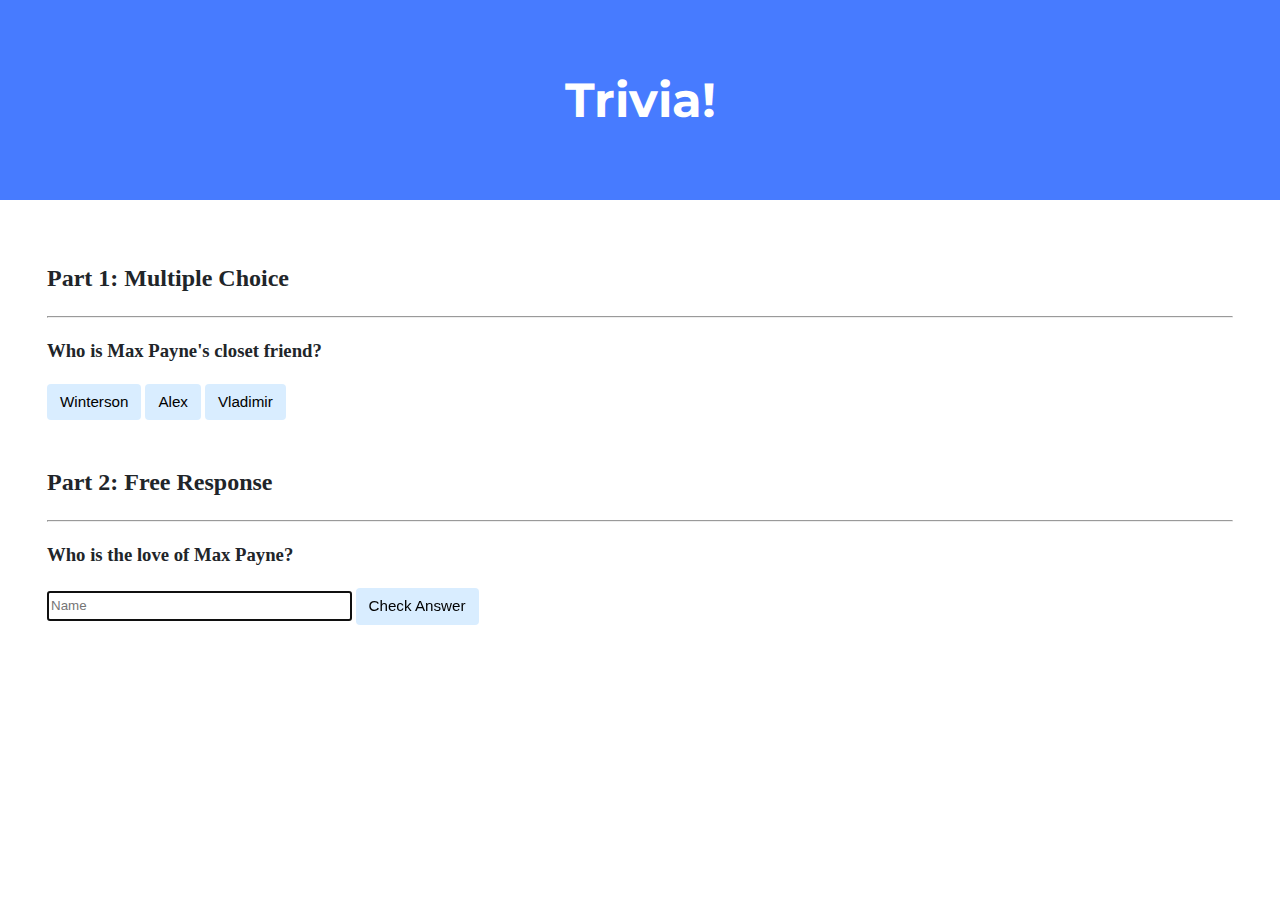
<file: Week8/Lab/index.html>
<!DOCTYPE html>

<html lang="en">
    <head>
        <link href="https://fonts.googleapis.com/css2?family=Montserrat:wght@500&display=swap" rel="stylesheet">
        <link href="styles.css" rel="stylesheet">
        <title>Trivia!</title>

        <script>

        // TODO: Add code to check answers to questions
        	//let blocks = document.querySelector("form")
        	function changeColorEvent(event)
        	{
        	    var block= event.srcElement;
        	    //console.log(block);
        	    if (block.innerHTML == "Vladimir")
            	    {
    		            block.style.backgroundColor = "green";
    		            block.parentNode.innerHTML += "<br/> Correct!";
    		            //document.querySelector("h3").innerHTML += "Correct!";
            	    }
            	    else
            	    {
            	        block.style.backgroundColor = "red";
            	        block.parentNode.innerHTML += "<br/> Wrong!";
            	    }
        	}
        	function sumbitcolor()
        	{
        	    field = document.getElementById('name');
        	    if (document.querySelector('#name').value.toLowerCase() == "mona")
        	    {
        	        field.style.backgroundColor= 'green';
        	        field.parentNode.innerHTML += "<br/> Correct!";
        	    }
        	    else
        	    {
        	        field.style.backgroundColor= 'red';
        	        field.parentNode.innerHTML += "<br/> Wrong!";
        	    }

        	}


        	//document.getElementById('colorDiv').style.backgroundColor = triggerObject.innerHTML.toLowerCase();



        </script>

    </head>
    <body>

        <div class="jumbotron">
            <h1>Trivia!</h1>
        </div>

        <div class="container">

            <div class="section">
                <h2>Part 1: Multiple Choice </h2>
                <hr>
                <h3> Who is Max Payne's closet friend?</h3>
                <!-- TODO: Add multiple choice question here -->
                <button id="block" onclick="changeColorEvent(event);">Winterson</button>
                <button id="block" onclick="changeColorEvent(event);">Alex</button>
                <button id="block" onclick="changeColorEvent(event);">Vladimir</button>

            </div>

            <div class="section">
                <h2>Part 2: Free Response</h2>
                <hr>


                <!-- TODO: Add free response question here -->
                <h3> Who is the love of Max Payne?</h3>
                <form onsubmit="sumbitcolor(); return false;">
                    <input autocomplete="off" autofocus id="name" placeholder="Name" type="text">
                    <input type="submit"value="Check Answer" >
                </form>

            </div>
        </div>
    </body>
</html>
</file>
<file: Week8/Lab/styles.css>
body {
    background-color: #fff;
    color: #212529;
    font-size: 1rem;
    font-weight: 400;
    line-height: 1.5;
    margin: 0;
    text-align: left;
}

.container {
    margin-left: auto;
    margin-right: auto;
    padding-left: 15px;
    padding-right: 15px;
}

.jumbotron {
    background-color: #477bff;
    color: #fff;
    margin-bottom: 2rem;
    padding: 2rem 1rem;
    text-align: center;
}

.section {
    padding: 0.5rem 2rem 1rem 2rem;
}

.section:hover {
    background-color: #f5f5f5;
    transition: color 2s ease-in-out, background-color 0.15s ease-in-out;
}

h1 {
    font-family: 'Montserrat', sans-serif;
    font-size: 48px;
}

button, input[type="submit"] {
    background-color: #d9edff;
    border: 1px solid transparent;
    border-radius: 0.25rem;
    font-size: 0.95rem;
    font-weight: 400;
    line-height: 1.5;
    padding: 0.375rem 0.75rem;
    text-align: center;
    transition: color 0.15s ease-in-out, background-color 0.15s ease-in-out, border-color 0.15s ease-in-out, box-shadow 0.15s ease-in-out;
    vertical-align: middle;
}


input[type="text"] {
    line-height: 1.8;
    width: 25%;
}

input[type="text"]:hover {
    background-color: #f5f5f5;
    transition: color 2s ease-in-out, background-color 0.15s ease-in-out;
}
</file>
